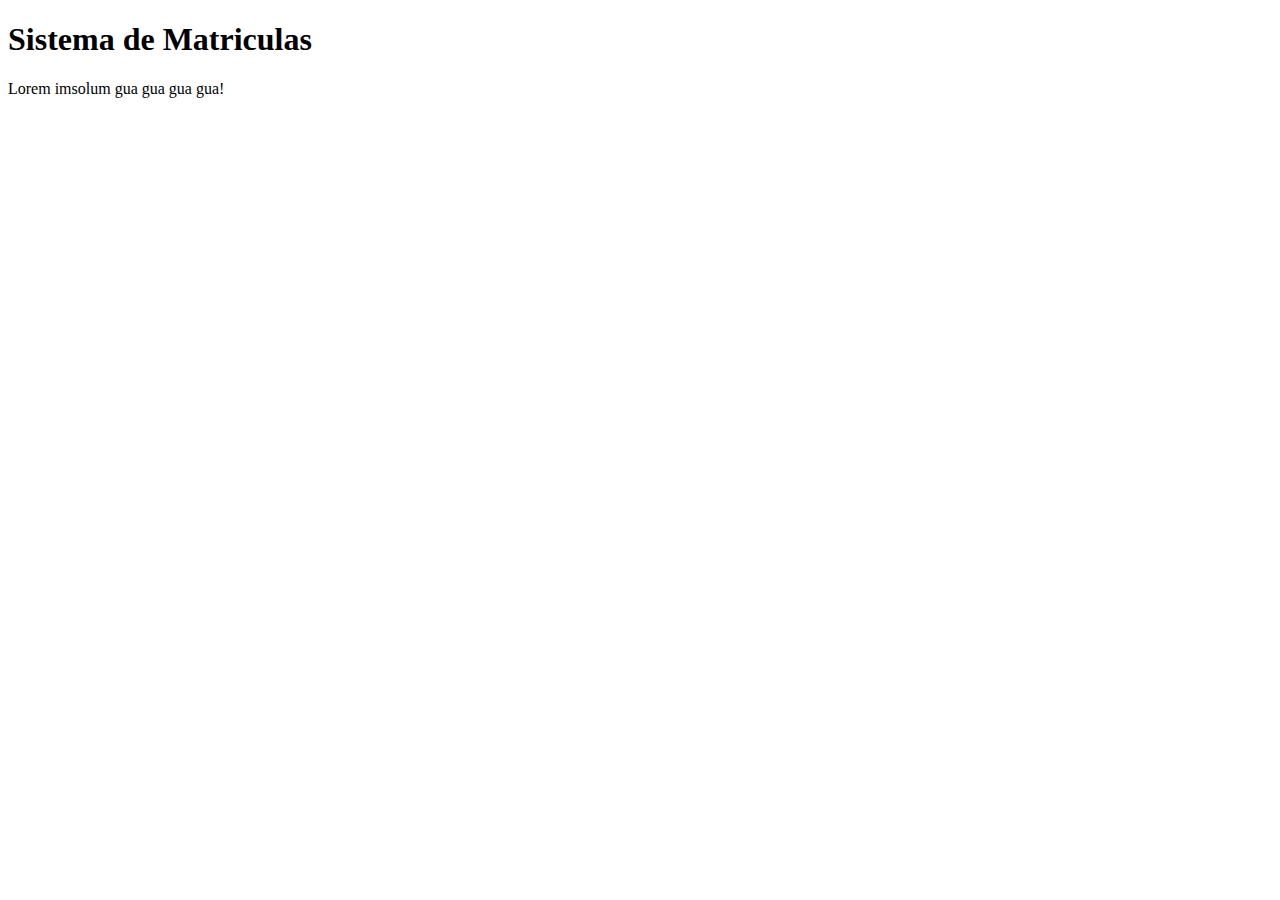
<file: src/main/resources/templates/index.html>
<!DOCTYPE html>
<html lang="es" xmlns:th="http://www.thymeleaf.org">
<head>
    <meta charset="UTF-8">
    <title>Bienvenidos</title>
    <!-- CSS only -->
    <link href="https://cdn.jsdelivr.net/npm/bootstrap@5.2.0-beta1/dist/css/bootstrap.min.css" rel="stylesheet"
          integrity="sha384-0evHe/X+R7YkIZDRvuzKMRqM+OrBnVFBL6DOitfPri4tjfHxaWutUpFmBp4vmVor" crossorigin="anonymous">
    <link th:href="@{/css/estilo.css}" rel="stylesheet">
    <script th:src="@{/js/jquery-3.6.0.min.js}"></script>
</head>
<body>
<div class="container">
    <header>
        <h1>Sistema de Matriculas</h1>
        <div th:replace="nav :: menu"></div>
    </header>
    <main>
        <p>Lorem imsolum gua gua gua gua!</p>
    </main>
</div>
<!-- JavaScript Bundle with Popper -->
<script src="https://cdn.jsdelivr.net/npm/bootstrap@5.2.0-beta1/dist/js/bootstrap.bundle.min.js"
        integrity="sha384-pprn3073KE6tl6bjs2QrFaJGz5/SUsLqktiwsUTF55Jfv3qYSDhgCecCxMW52nD2"
        crossorigin="anonymous"></script>
</body>
</html>
</file>
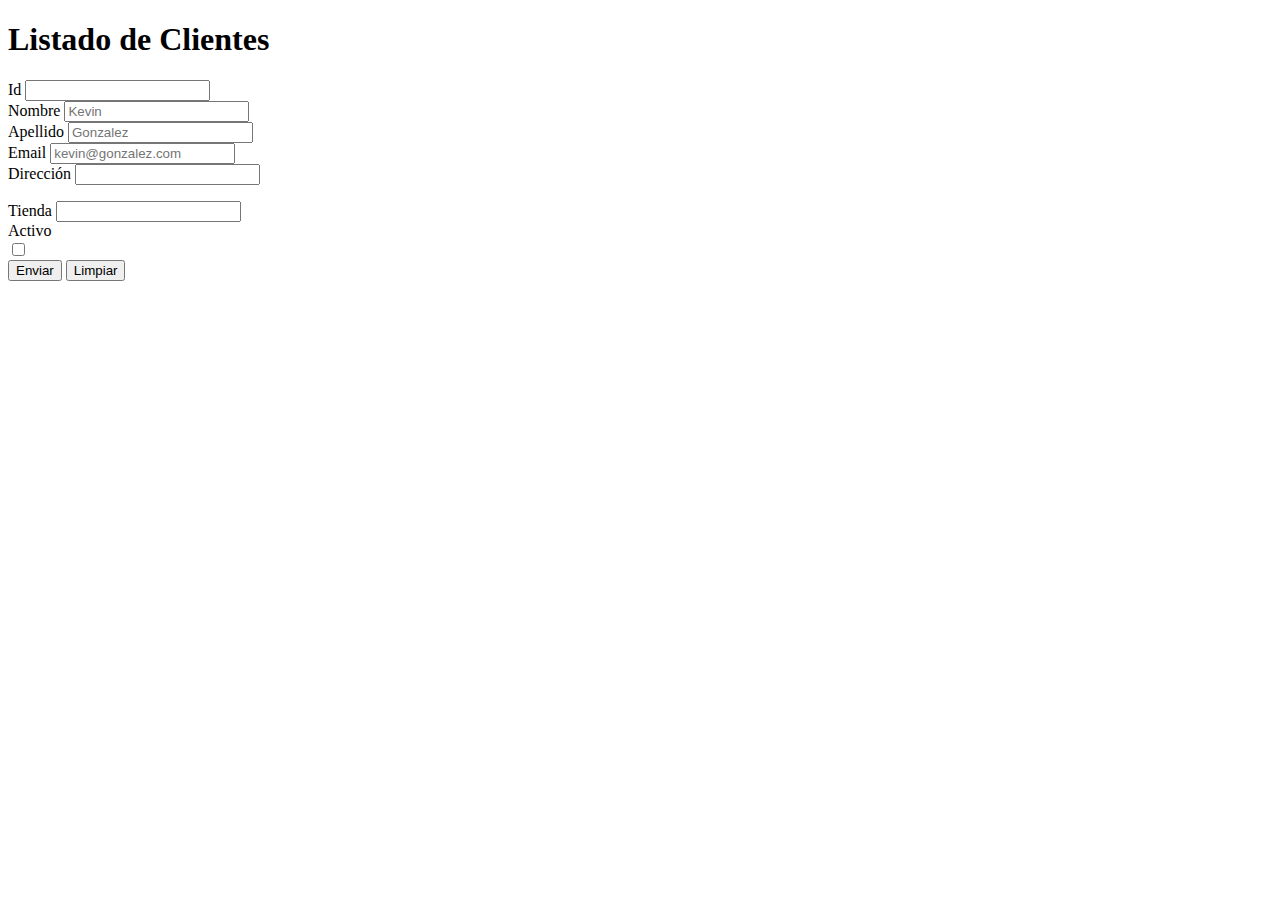
<file: src/main/resources/templates/customer.html>
<!DOCTYPE html>
<html lang="es" xmlns:th="http://www.thymeleaf.org">
<head>
    <meta charset="UTF-8">
    <title>Cliente</title>
    <!-- CSS only -->
    <link href="https://cdn.jsdelivr.net/npm/bootstrap@5.2.0-beta1/dist/css/bootstrap.min.css" rel="stylesheet"
          integrity="sha384-0evHe/X+R7YkIZDRvuzKMRqM+OrBnVFBL6DOitfPri4tjfHxaWutUpFmBp4vmVor" crossorigin="anonymous">
    <link th:href="@{/css/estilo.css}" rel="stylesheet">
    <script th:src="@{/js/jquery-3.6.0.min.js}"></script>
</head>
<body>
<div class="container">
    <header>
        <h1>Listado de Clientes</h1>
        <div th:replace="nav :: menu"></div>
    </header>
    <main>
        <form th:action="@{/customer/save}" method="post" th:object="${customer}">
            <div class="mb-3">
                <label for="customerId" class="form-label">Id</label>
                <input type="number" class="form-control" id="customerId" name="customerId" readonly
                       th:value="${customer.getCustomerId()}">
            </div>
            <div class="mb-3">
                <label for="firstName" class="form-label">Nombre</label>
                <input type="text" class="form-control" id="firstName" name="firstName" placeholder="Kevin"
                       th:value="${customer.getFirstName()}">
            </div>
            <div class="mb-3">
                <label for="lastName" class="form-label">Apellido</label>
                <input type="text" class="form-control" id="lastName" name="lastName" placeholder="Gonzalez"
                       th:value="${customer.getLastName()}">
            </div>
            <div class="mb-3">
                <label for="email" class="form-label">Email</label>
                <input type="email" class="form-control" id="email" name="email" placeholder="kevin@gonzalez.com"
                       th:value="${customer.getEmail()}">
            </div>
            <div class="mb-3">
                <label for="address" class="form-label">Dirección</label>
                <input type="text" class="form-control" id="address" name="address"
                       th:value="${customer.getAddress().getAddress()}">
                <p th:text="${customer.getAddress().getCity().getCity()}"></p>
                <p th:text="${customer.getAddress().getCity().getCountry().getCountry()}"></p>
            </div>
            <div class="mb-3">
                <label for="store" class="form-label">Tienda</label>
                <input type="text" class="form-control" id="store" name="store"
                       th:value="${customer.getStore().getStoreId()}">
            </div>
            <div class="row mb-3">
                <label for="active" class="col-sm-10 col-form-label">Activo</label>
                <div class="col-sm-2">
                    <input type="checkbox" class="form-check-input" id="active" name="active"
                           th:checked="${customer.getActive()}">
                </div>
            </div>

<!--            <div class="mb-3">-->
<!--                <label for="createDate" class="form-label">Creación</label>-->
<!--                <input type="date" class="form-control" id="createDate" name="createDate"-->
<!--                       th:value="${#temporals.format(customer.getCreateDate(), 'yyyy-mm-dd')}">-->

<!--            </div>-->
            <div class="col-6">
                <button type="submit" class="btn btn-primary">Enviar</button>
                <button type="reset" class="btn btn-secondary">Limpiar</button>
            </div>
        </form>
    </main>
</div>
</body>
</html>
</file>
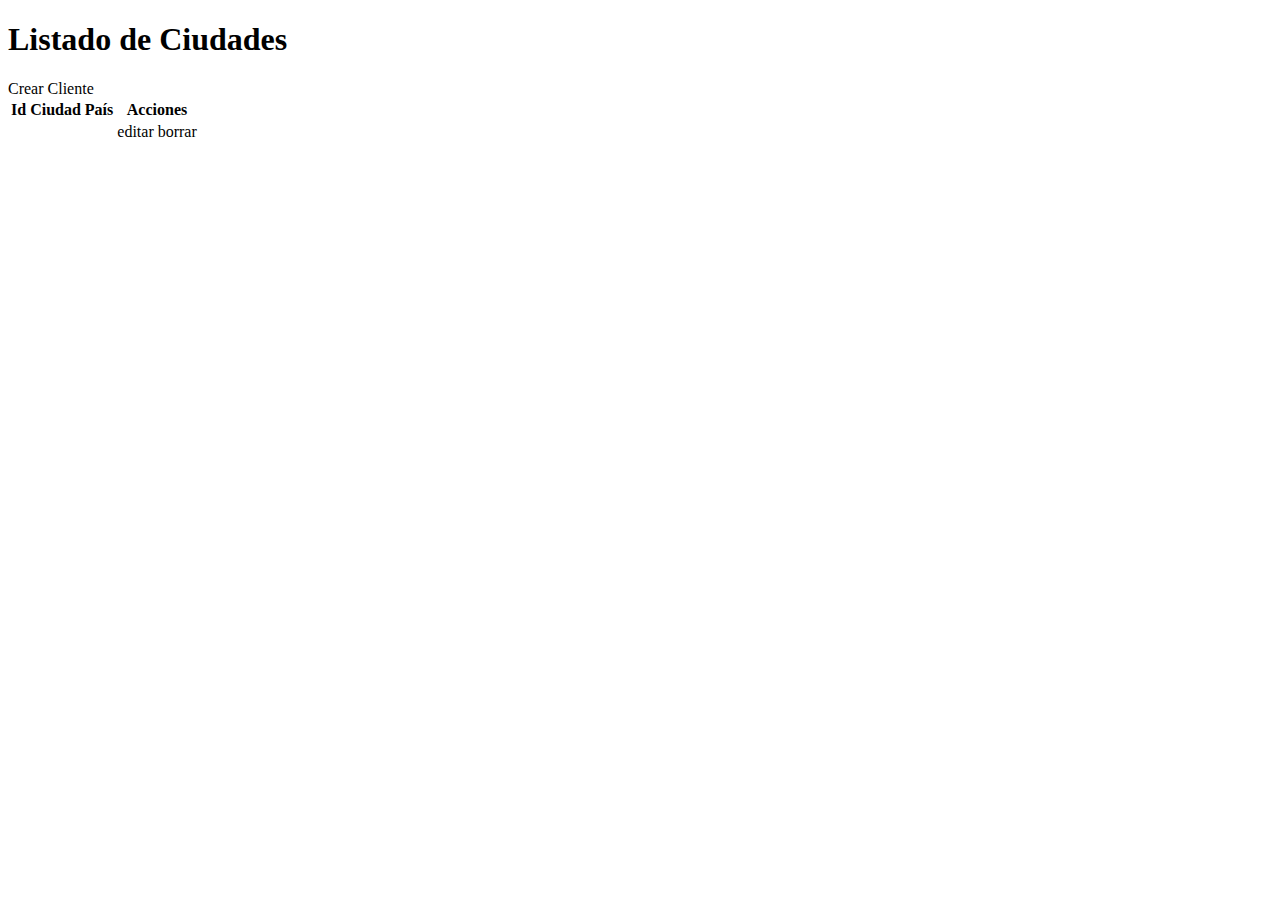
<file: src/main/resources/templates/listCities.html>
<!DOCTYPE html>
<html lang="es" xmlns:th="http://www.thymeleaf.org">
<head>
    <meta charset="UTF-8">
    <title>Lista de Clientes</title>
  <!-- CSS only -->
  <link href="https://cdn.jsdelivr.net/npm/bootstrap@5.2.0-beta1/dist/css/bootstrap.min.css" rel="stylesheet"
        integrity="sha384-0evHe/X+R7YkIZDRvuzKMRqM+OrBnVFBL6DOitfPri4tjfHxaWutUpFmBp4vmVor" crossorigin="anonymous">
  <link th:href="@{/css/estilo.css}" rel="stylesheet">
  <script th:src="@{/js/jquery-3.6.0.min.js}"></script>
  <link href="//cdn.datatables.net/1.12.1/css/jquery.dataTables.min.css" rel="stylesheet">
    <script src="//cdn.datatables.net/1.12.1/js/jquery.dataTables.min.js"></script>
</head>
<body>
<div class="container">
    <header>
        <h1>Listado de Ciudades</h1>
        <div th:replace="nav :: menu"></div>
    </header>
    <main>
        <div>
            <a th:href="@{/customer/new}" class="btn btn-primary">Crear Cliente</a>
        </div>
        <table id="customers" class="table">
            <thead>
            <tr>
                <th>Id</th>
                <th>Ciudad</th>
                <th>País</th>
                <th>Acciones</th>
            </tr>
            </thead>
            <tbody>
                <tr th:each="city: ${cities}">
                    <th th:text="${city.getCityId()}"></th>
                    <td th:text="${city.getCity()}"></td>
                    <td><a th:href="@{/city/all/country/{id}(id=${city.getCountryId()})}" th:text="${city.getCountry().getCountry()}"></a>
                    </td>
                    <td><a th:href="@{/city/{id}(id=${city.getCityId()})}">editar</a>
                        <a th:href="@{/city/del/{id}(id=${city.getCityId()})}">borrar</a></td>
                </tr>
            </tbody>
        </table>
    </main>
</div>
<script>
    $(document).ready( function () {
    <!--$('#customers').DataTable();-->
} );
</script>
<!-- JavaScript Bundle with Popper -->
<script src="https://cdn.jsdelivr.net/npm/bootstrap@5.2.0-beta1/dist/js/bootstrap.bundle.min.js"
        integrity="sha384-pprn3073KE6tl6bjs2QrFaJGz5/SUsLqktiwsUTF55Jfv3qYSDhgCecCxMW52nD2"
        crossorigin="anonymous"></script>
</body>
</html>
</file>
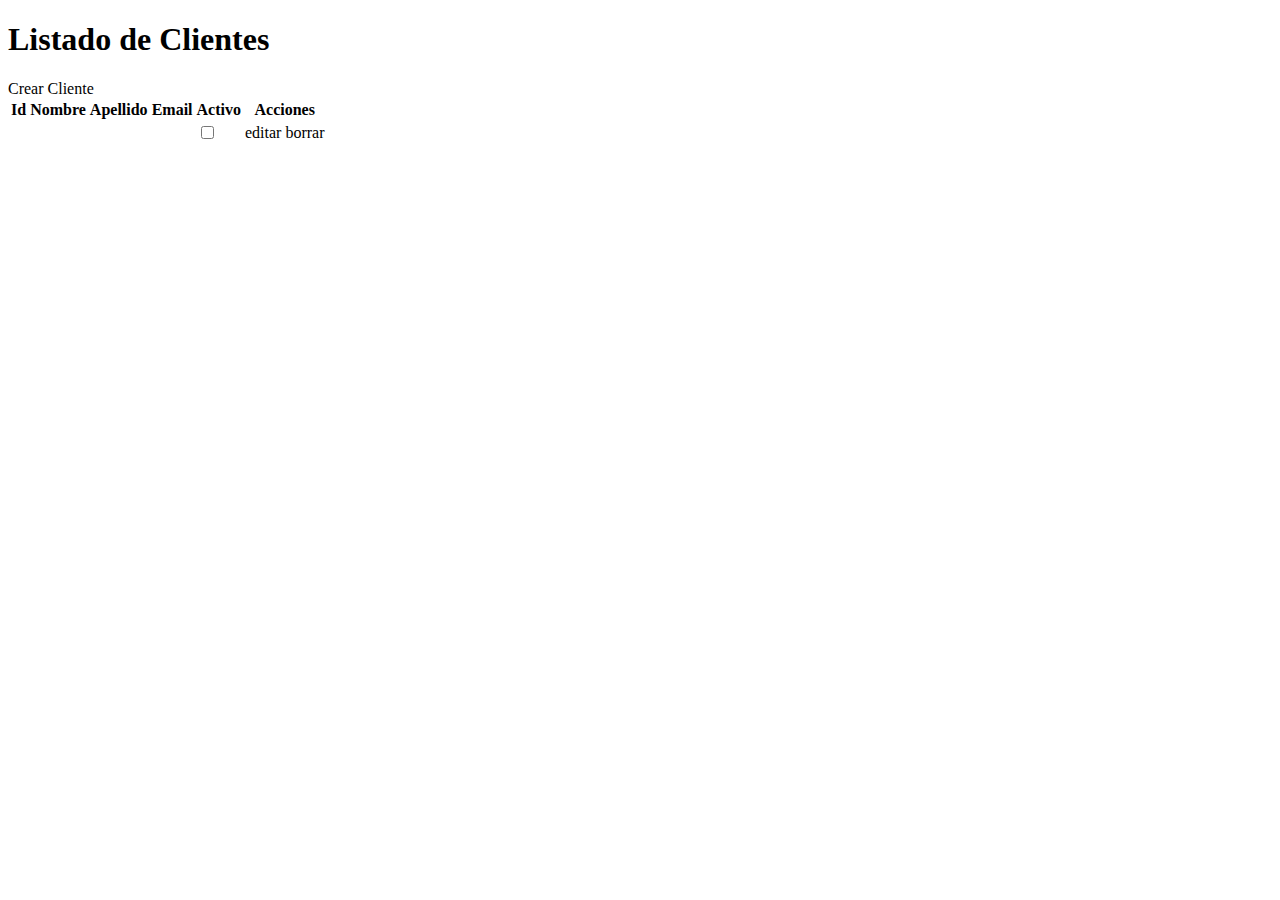
<file: src/main/resources/templates/listCustomers.html>
<!DOCTYPE html>
<html lang="es" xmlns:th="http://www.thymeleaf.org">
<head>
    <meta charset="UTF-8">
    <title>Lista de Clientes</title>
  <!-- CSS only -->
  <link href="https://cdn.jsdelivr.net/npm/bootstrap@5.2.0-beta1/dist/css/bootstrap.min.css" rel="stylesheet"
        integrity="sha384-0evHe/X+R7YkIZDRvuzKMRqM+OrBnVFBL6DOitfPri4tjfHxaWutUpFmBp4vmVor" crossorigin="anonymous">
  <link th:href="@{/css/estilo.css}" rel="stylesheet">
  <script th:src="@{/js/jquery-3.6.0.min.js}"></script>
  <link href="//cdn.datatables.net/1.12.1/css/jquery.dataTables.min.css" rel="stylesheet">
    <script src="//cdn.datatables.net/1.12.1/js/jquery.dataTables.min.js"></script>
</head>
<body>
<div class="container">
    <header>
        <h1>Listado de Clientes</h1>
        <div th:replace="nav :: menu"></div>
    </header>
    <main>
        <div>
            <a th:href="@{/customer/new}" class="btn btn-primary">Crear Cliente</a>
        </div>
        <table id="customers" class="table">
            <thead>
            <tr>
                <th>Id</th>
                <th>Nombre</th>
                <th>Apellido</th>
                <th>Email</th>
          <!--      <th>Creación</th>-->
                <th>Activo</th>
                <th>Acciones</th>
            </tr>
            </thead>
            <tbody>
                <tr th:each="customer: ${customers}">
                    <th th:text="${customer.getCustomerId()}"></th>
                    <td th:text="${customer.getFirstName()}"></td>
                    <td th:text="${customer.getLastName()}"></td>
                    <td th:text="${customer.getEmail()}"></td>
                    <!--<td th:text="${#temporals.format(customer.getCreateDate(), 'dd-mm-yyyy')}"></td>-->
                    <td><input type="checkbox" class="form-check-input" id="active" name="active"
                               th:checked="${customer.getActive()}" readonly></td>
                    <td><a th:href="@{/customer/{id}(id=${customer.getCustomerId()})}">editar</a>
                        <a th:href="@{/customer/del/{id}(id=${customer.getCustomerId()})}">borrar</a></td>
                </tr>
            </tbody>
        </table>
    </main>
</div>
<script>
    $(document).ready( function () {
    $('#customers').DataTable();
} );
</script>
<!-- JavaScript Bundle with Popper -->
<script src="https://cdn.jsdelivr.net/npm/bootstrap@5.2.0-beta1/dist/js/bootstrap.bundle.min.js"
        integrity="sha384-pprn3073KE6tl6bjs2QrFaJGz5/SUsLqktiwsUTF55Jfv3qYSDhgCecCxMW52nD2"
        crossorigin="anonymous"></script>
</body>
</html>
</file>
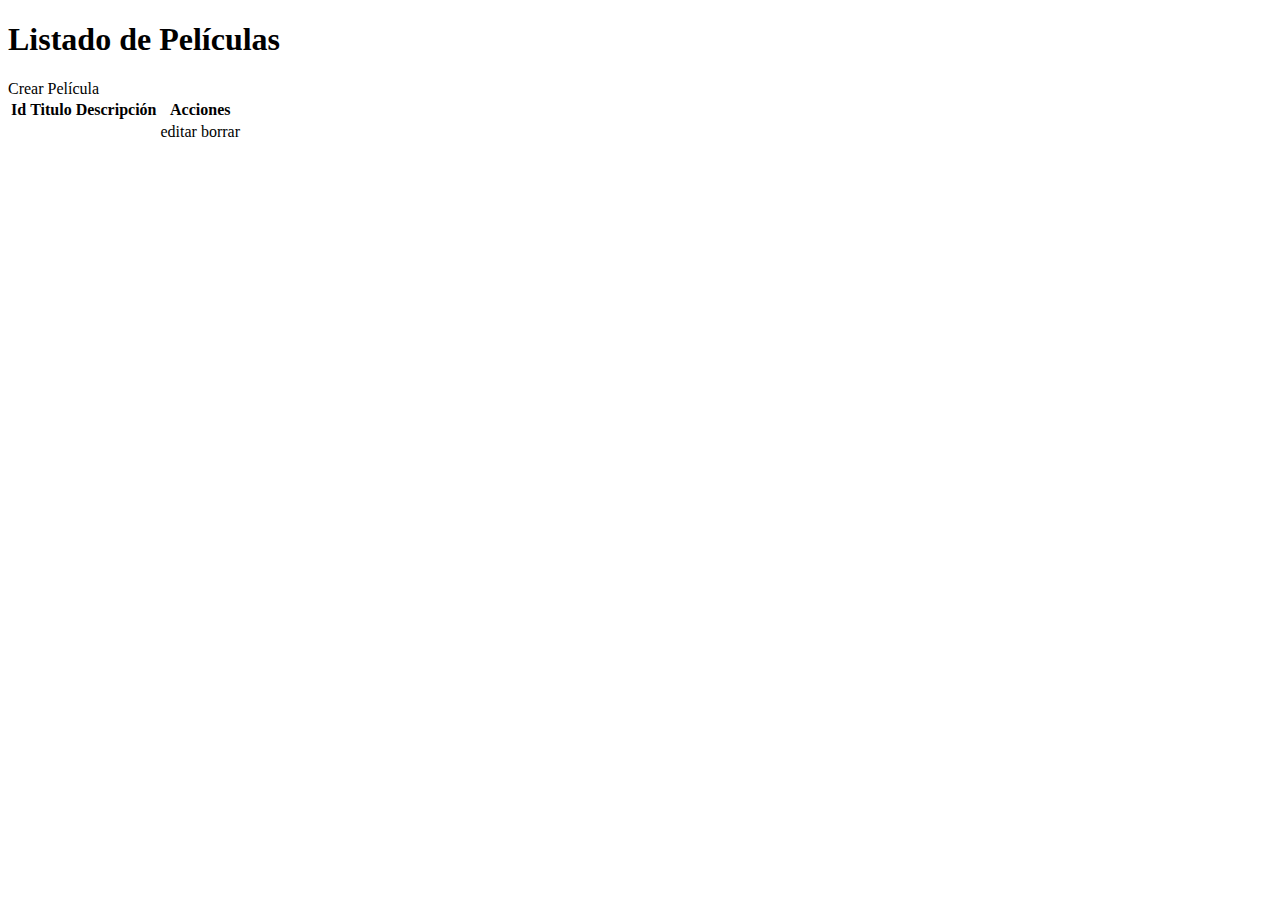
<file: src/main/resources/templates/listFilms.html>
<!DOCTYPE html>
<html lang="es" xmlns:th="http://www.thymeleaf.org">
<head>
    <meta charset="UTF-8">
    <title>Lista de Clientes</title>
  <!-- CSS only -->
  <link href="https://cdn.jsdelivr.net/npm/bootstrap@5.2.0-beta1/dist/css/bootstrap.min.css" rel="stylesheet"
        integrity="sha384-0evHe/X+R7YkIZDRvuzKMRqM+OrBnVFBL6DOitfPri4tjfHxaWutUpFmBp4vmVor" crossorigin="anonymous">
  <link th:href="@{/css/estilo.css}" rel="stylesheet">
  <script th:src="@{/js/jquery-3.6.0.min.js}"></script>
  <link href="//cdn.datatables.net/1.12.1/css/jquery.dataTables.min.css" rel="stylesheet">
    <script src="//cdn.datatables.net/1.12.1/js/jquery.dataTables.min.js"></script>
</head>
<body>
<div class="container">
    <header>
        <h1>Listado de Películas</h1>
        <div th:replace="nav :: menu"></div>
    </header>
    <main>
        <div>
            <a th:href="@{/films/new}" class="btn btn-primary">Crear Película</a>
        </div>
        <table id="films" class="table">
            <thead>
            <tr>
                <th>Id</th>
                <th>Titulo</th>
                <th>Descripción</th>
                <th>Acciones</th>
            </tr>
            </thead>
            <tbody>
                <tr th:each="film: ${films}">
                    <th th:text="${film.getFilmId()}"></th>
                    <td th:text="${film.getTitle()}"></td>
                    <td th:text="${film.getDescription()}"></td>
                    <td><a th:href="@{/film/{id}(id=${film.getFilmId()})}">editar</a>
                        <a th:href="@{/film/del/{id}(id=${film.getFilmId()})}">borrar</a></td>
                </tr>
            </tbody>
        </table>
    </main>
</div>
<script>
    $(document).ready( function () {
    $('#films').DataTable();
} );
</script>
<!-- JavaScript Bundle with Popper -->
<script src="https://cdn.jsdelivr.net/npm/bootstrap@5.2.0-beta1/dist/js/bootstrap.bundle.min.js"
        integrity="sha384-pprn3073KE6tl6bjs2QrFaJGz5/SUsLqktiwsUTF55Jfv3qYSDhgCecCxMW52nD2"
        crossorigin="anonymous"></script>
</body>
</html>
</file>
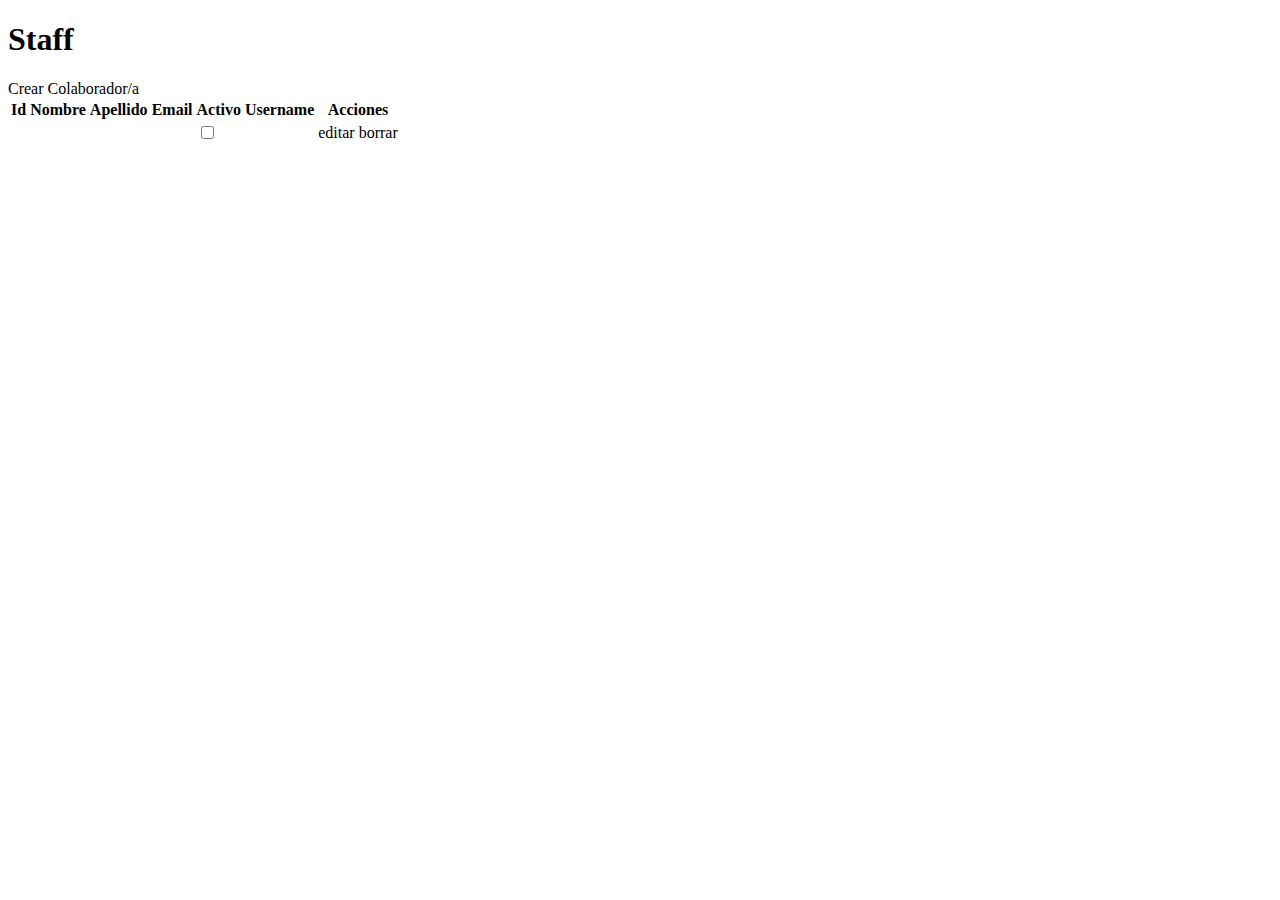
<file: src/main/resources/templates/listStaff.html>
<!DOCTYPE html>
<html lang="es" xmlns:th="http://www.thymeleaf.org">
<head>
    <meta charset="UTF-8">
    <title>Lista de Clientes</title>
  <!-- CSS only -->
  <link href="https://cdn.jsdelivr.net/npm/bootstrap@5.2.0-beta1/dist/css/bootstrap.min.css" rel="stylesheet"
        integrity="sha384-0evHe/X+R7YkIZDRvuzKMRqM+OrBnVFBL6DOitfPri4tjfHxaWutUpFmBp4vmVor" crossorigin="anonymous">
  <link th:href="@{/css/estilo.css}" rel="stylesheet">
  <script th:src="@{/js/jquery-3.6.0.min.js}"></script>
  <link href="//cdn.datatables.net/1.12.1/css/jquery.dataTables.min.css" rel="stylesheet">
    <script src="//cdn.datatables.net/1.12.1/js/jquery.dataTables.min.js"></script>
</head>
<body>
<div class="container">
    <header>
        <h1>Staff</h1>
        <div th:replace="nav :: menu"></div>
    </header>
    <main>
        <div>
            <a th:href="@{/staff/new}" class="btn btn-primary">Crear Colaborador/a</a>
        </div>
        <table id="staff" class="table">
            <thead>
            <tr>
                <th>Id</th>
                <th>Nombre</th>
                <th>Apellido</th>
                <th>Email</th>
                <th>Activo</th>
                <th>Username</th>
                <th>Acciones</th>
            </tr>
            </thead>
            <tbody>
                <tr th:each="staff: ${staffs}">
                    <th th:text="${staff.getStaffId()}"></th>
                    <td th:text="${staff.getFirstName()}"></td>
                    <td th:text="${staff.getLastName()}"></td>
                    <td th:text="${staff.getEmail()}"></td>
                    <td><input type="checkbox" class="form-check-input" id="active" name="active"
                           th:checked="${staff.isActive()}" readonly></td>
                    <td th:text="${staff.getUsername()}"></td>
                    <td><a th:href="@{/staff/{id}(id=${staff.getStaffId()})}">editar</a>
                        <a th:href="@{/staff/del/{id}(id=${staff.getStaffId()})}">borrar</a></td>
                </tr>
            </tbody>
        </table>
    </main>
</div>
<script>
    $(document).ready( function () {
    $('#staff').DataTable();
} );
</script>
<!-- JavaScript Bundle with Popper -->
<script src="https://cdn.jsdelivr.net/npm/bootstrap@5.2.0-beta1/dist/js/bootstrap.bundle.min.js"
        integrity="sha384-pprn3073KE6tl6bjs2QrFaJGz5/SUsLqktiwsUTF55Jfv3qYSDhgCecCxMW52nD2"
        crossorigin="anonymous"></script>
</body>
</html>
</file>
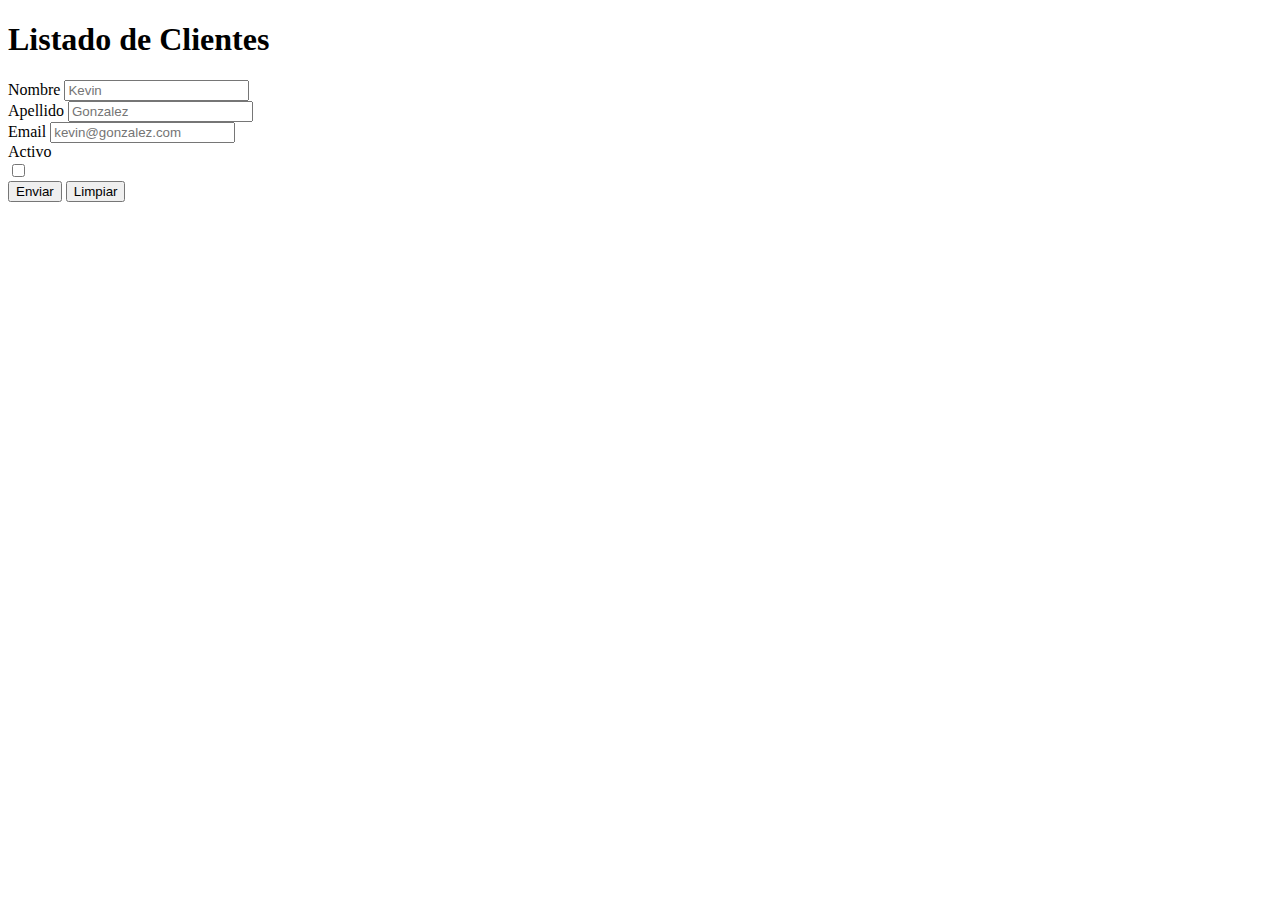
<file: src/main/resources/templates/newCustomer.html>
<!DOCTYPE html>
<html lang="es" xmlns:th="http://www.thymeleaf.org">
<head>
    <meta charset="UTF-8">
    <title>Cliente</title>
    <!-- CSS only -->
    <link href="https://cdn.jsdelivr.net/npm/bootstrap@5.2.0-beta1/dist/css/bootstrap.min.css" rel="stylesheet"
          integrity="sha384-0evHe/X+R7YkIZDRvuzKMRqM+OrBnVFBL6DOitfPri4tjfHxaWutUpFmBp4vmVor" crossorigin="anonymous">
    <link th:href="@{/css/estilo.css}" rel="stylesheet">
    <script th:src="@{/js/jquery-3.6.0.min.js}"></script>
</head>
<body>
<div class="container">
    <header>
        <h1>Listado de Clientes</h1>
        <div th:replace="nav :: menu"></div>
    </header>
    <main>
        <form th:action="@{/customer/save}" method="post" th:object="${customer}">
            <!--<input type="hidden" class="form-control" id="customerId" name="customerId">-->

            <div class="mb-3">
                <label for="firstName" class="form-label">Nombre</label>
                <input type="text" class="form-control" id="firstName" name="firstName" placeholder="Kevin">
            </div>
            <div class="mb-3">
                <label for="lastName" class="form-label">Apellido</label>
                <input type="text" class="form-control" id="lastName" name="lastName" placeholder="Gonzalez">
            </div>
            <div class="mb-3">
                <label for="email" class="form-label">Email</label>
                <input type="email" class="form-control" id="email" name="email" placeholder="kevin@gonzalez.com">
            </div>
            <div class="row mb-3">
                <label for="active" class="col-sm-10 col-form-label">Activo</label>
                <div class="col-sm-2">
                    <input type="checkbox" class="form-check-input" id="active" name="active">
                </div>
            </div>
            <input type="hidden" id="addressId" name="addressId" value="1">
            <input type="hidden" id="storeId" name="storeId" value="1">
<!--            <div class="mb-3">-->
<!--                <label for="createDate" class="form-label">Creación</label>-->
<!--                <input type="date" class="form-control" id="createDate" name="createDate"-->
<!--                       th:value="${#temporals.format(customer.getCreateDate(), 'yyyy-mm-dd')}">-->

<!--            </div>-->
            <div class="col-6">
                <button type="submit" class="btn btn-primary">Enviar</button>
                <button type="reset" class="btn btn-secondary">Limpiar</button>
            </div>
        </form>
    </main>
</div>
</body>
</html>
</file>
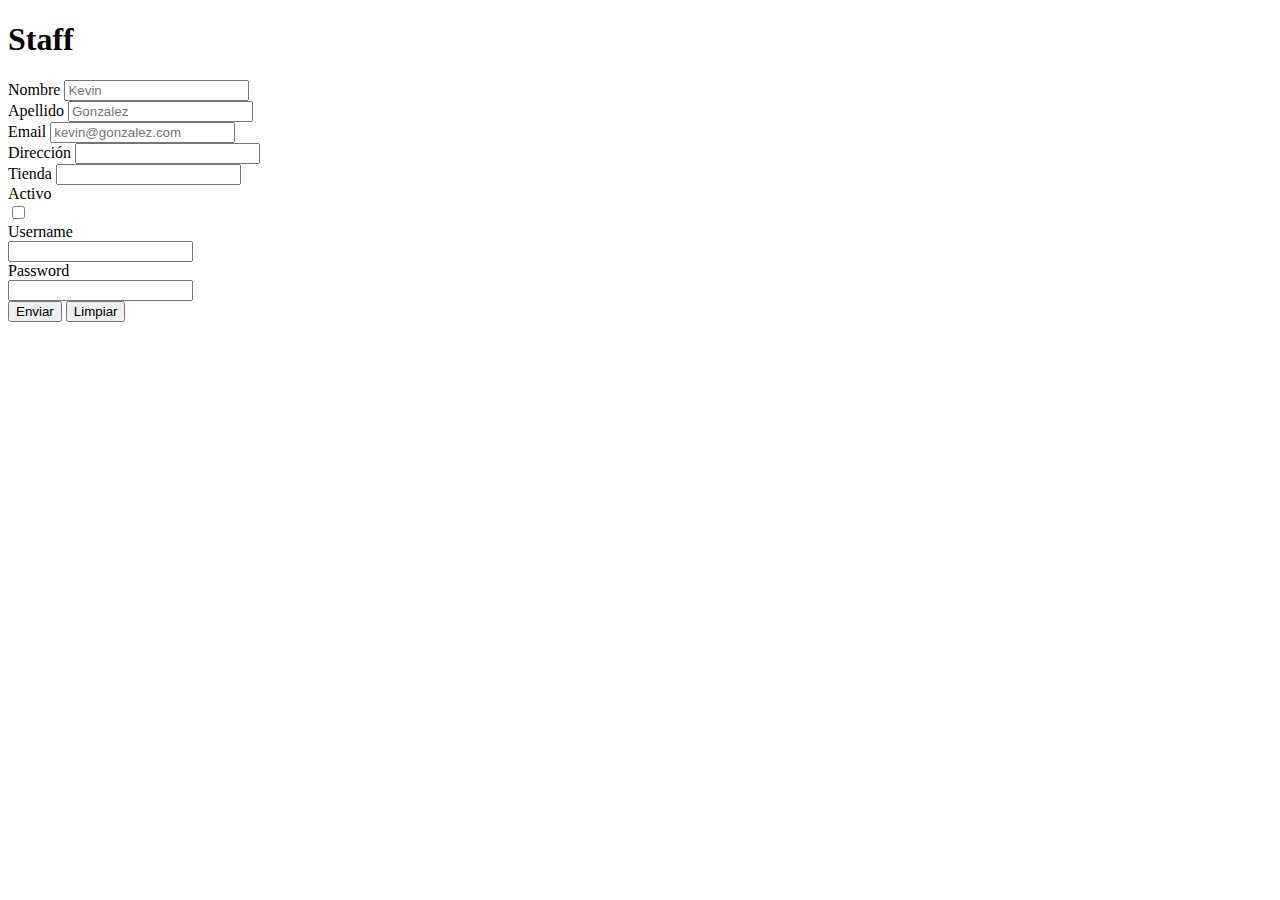
<file: src/main/resources/templates/newStaff.html>
<!DOCTYPE html>
<html lang="es" xmlns:th="http://www.thymeleaf.org">
<head>
    <meta charset="UTF-8">
    <title>Cliente</title>
    <!-- CSS only -->
    <link href="https://cdn.jsdelivr.net/npm/bootstrap@5.2.0-beta1/dist/css/bootstrap.min.css" rel="stylesheet"
          integrity="sha384-0evHe/X+R7YkIZDRvuzKMRqM+OrBnVFBL6DOitfPri4tjfHxaWutUpFmBp4vmVor" crossorigin="anonymous">
    <link th:href="@{/css/estilo.css}" rel="stylesheet">
    <script th:src="@{/js/jquery-3.6.0.min.js}"></script>
</head>
<body>
<div class="container">
    <header>
        <h1>Staff</h1>
        <div th:replace="nav :: menu"></div>
    </header>
    <main>
        <form th:action="@{/staff/save}" method="post" th:object="${staff}">
            <input type="hidden" id="staffId" name="staffId" value="0">

            <div class="mb-3">
                <label for="firstName" class="form-label">Nombre</label>
                <input type="text" class="form-control" id="firstName" name="firstName" placeholder="Kevin">
            </div>
            <div class="mb-3">
                <label for="lastName" class="form-label">Apellido</label>
                <input type="text" class="form-control" id="lastName" name="lastName" placeholder="Gonzalez">
            </div>
            <div class="mb-3">
                <label for="email" class="form-label">Email</label>
                <input type="email" class="form-control" id="email" name="email" placeholder="kevin@gonzalez.com">
            </div>
            <div class="mb-3">
                <label for="addressId" class="form-label">Dirección</label>
                <input type="text" class="form-control" id="addressId" name="addressId">
            </div>
            <div class="mb-3">
                <label for="store" class="form-label">Tienda</label>
                <input type="text" id="storeId" name="storeId">
            </div>
            <div class="row mb-3">
                <label for="active" class="col-sm-2 col-form-label">Activo</label>
                <div class="col-sm-10">
                    <input type="checkbox" class="form-check-input" id="active" name="active">
                </div>
            </div>
            <div class="row mb-3">
                <label for="username" class="col-sm-2 col-form-label">Username</label>
                <div class="col-sm-10">
                    <input type="text" class="form-control" id="username" name="username">
                </div>
            </div>
            <div class="row mb-3">
                <label for="password" class="col-sm-2 col-form-label">Password</label>
                <div class="col-sm-10">
                    <input type="password" class="form-control" id="password" name="password">
                </div>
            </div>

            <div class="col-6">
                <button type="submit" class="btn btn-primary">Enviar</button>
                <button type="reset" class="btn btn-secondary">Limpiar</button>
            </div>
        </form>
    </main>
</div>
</body>
</html>
</file>
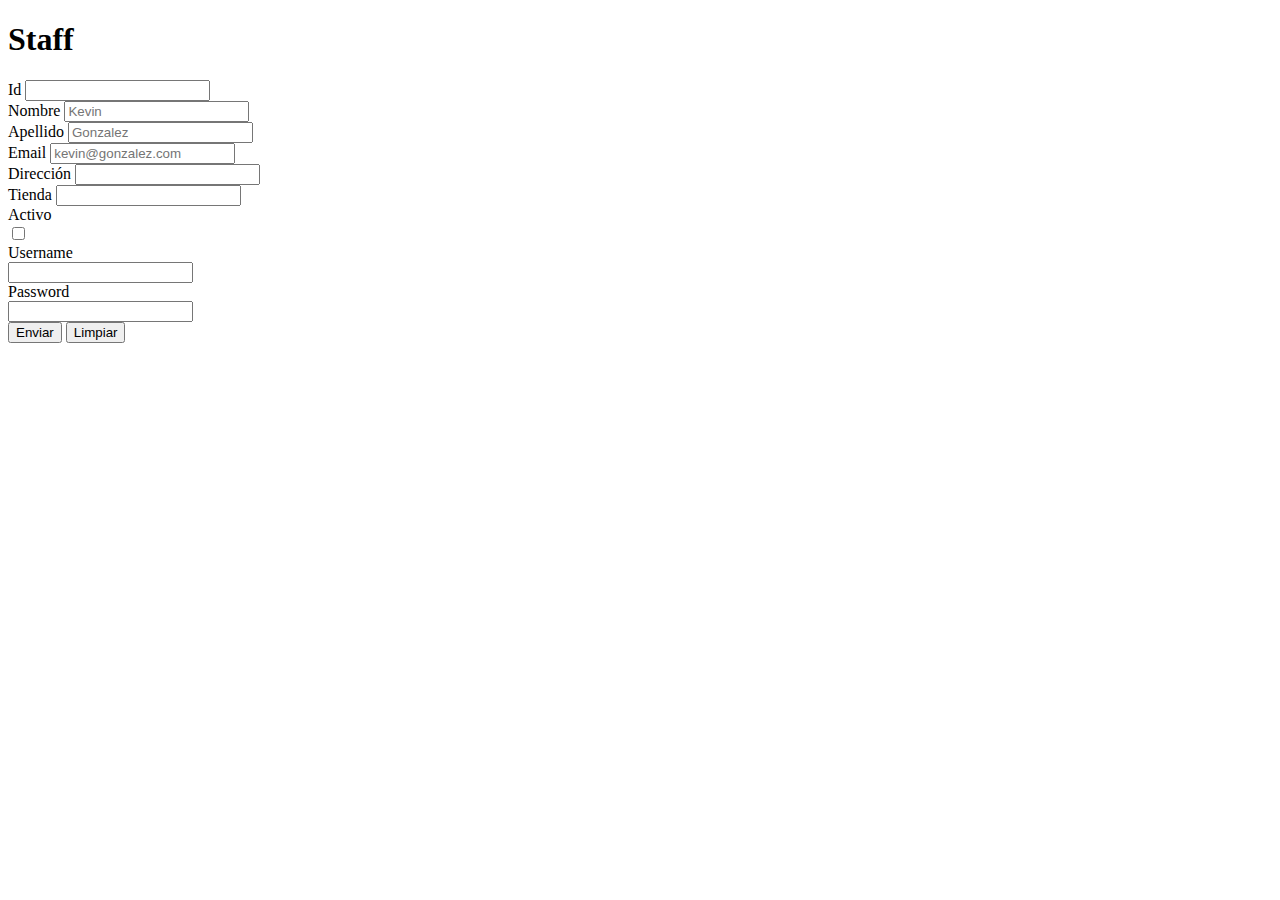
<file: src/main/resources/templates/staff.html>
<!DOCTYPE html>
<html lang="es" xmlns:th="http://www.thymeleaf.org">
<head>
    <meta charset="UTF-8">
    <title>Cliente</title>
    <!-- CSS only -->
    <link href="https://cdn.jsdelivr.net/npm/bootstrap@5.2.0-beta1/dist/css/bootstrap.min.css" rel="stylesheet"
          integrity="sha384-0evHe/X+R7YkIZDRvuzKMRqM+OrBnVFBL6DOitfPri4tjfHxaWutUpFmBp4vmVor" crossorigin="anonymous">
    <link th:href="@{/css/estilo.css}" rel="stylesheet">
    <script th:src="@{/js/jquery-3.6.0.min.js}"></script>
</head>
<body>
<div class="container">
    <header>
        <h1>Staff</h1>
        <div th:replace="nav :: menu"></div>
    </header>
    <main>
        <form th:action="@{/staff/save}" method="post" th:object="${staff}">
            <div class="mb-3">
                <label for="staffId" class="form-label">Id</label>
                <input type="number" class="form-control" id="staffId" name="staffId" readonly
                       th:value="${staff.getStaffId()}">
            </div>
            <div class="mb-3">
                <label for="firstName" class="form-label">Nombre</label>
                <input type="text" class="form-control" id="firstName" name="firstName" placeholder="Kevin"
                       th:value="${staff.getFirstName()}">
            </div>
            <div class="mb-3">
                <label for="lastName" class="form-label">Apellido</label>
                <input type="text" class="form-control" id="lastName" name="lastName" placeholder="Gonzalez"
                       th:value="${staff.getLastName()}">
            </div>
            <div class="mb-3">
                <label for="email" class="form-label">Email</label>
                <input type="email" class="form-control" id="email" name="email" placeholder="kevin@gonzalez.com"
                       th:value="${staff.getEmail()}">
            </div>
            <div class="mb-3">
                <label for="address" class="form-label">Dirección</label>
                <input type="hidden" id="addressId" name="addressId" th:value="${staff.getAddress().getAddressId()}">
                <input type="text" class="form-control" id="address" name="address"
                       th:value="${staff.getAddress().getAddress()}">
            </div>
            <div class="mb-3">
                <label for="store" class="form-label">Tienda</label>
                <input type="hidden" id="storeId" name="storeId" th:value="${staff.getStore().getStoreId()}">
                <input type="text" class="form-control" id="store" name="store"
                       th:value="${staff.getStore().getStoreId()}">
            </div>
            <div class="row mb-3">
                <label for="active" class="col-sm-2 col-form-label">Activo</label>
                <div class="col-sm-10">
                    <input type="checkbox" class="form-check-input" id="active" name="active"
                           th:checked="${staff.isActive()}">
                </div>
            </div>
            <div class="row mb-3">
                <label for="username" class="col-sm-2 col-form-label">Username</label>
                <div class="col-sm-10">
                    <input type="text" class="form-control" id="username" name="username"
                           th:value="${staff.getUsername()}">
                </div>
            </div>
            <div class="row mb-3">
                <label for="password" class="col-sm-2 col-form-label">Password</label>
                <div class="col-sm-10">
                    <input type="password" class="form-control" id="password" name="password"
                           th:value="${staff.getPassword()}">
                </div>
            </div>

            <div class="col-6">
                <button type="submit" class="btn btn-primary">Enviar</button>
                <button type="reset" class="btn btn-secondary">Limpiar</button>
            </div>
        </form>
    </main>
</div>
</body>
</html>
</file>
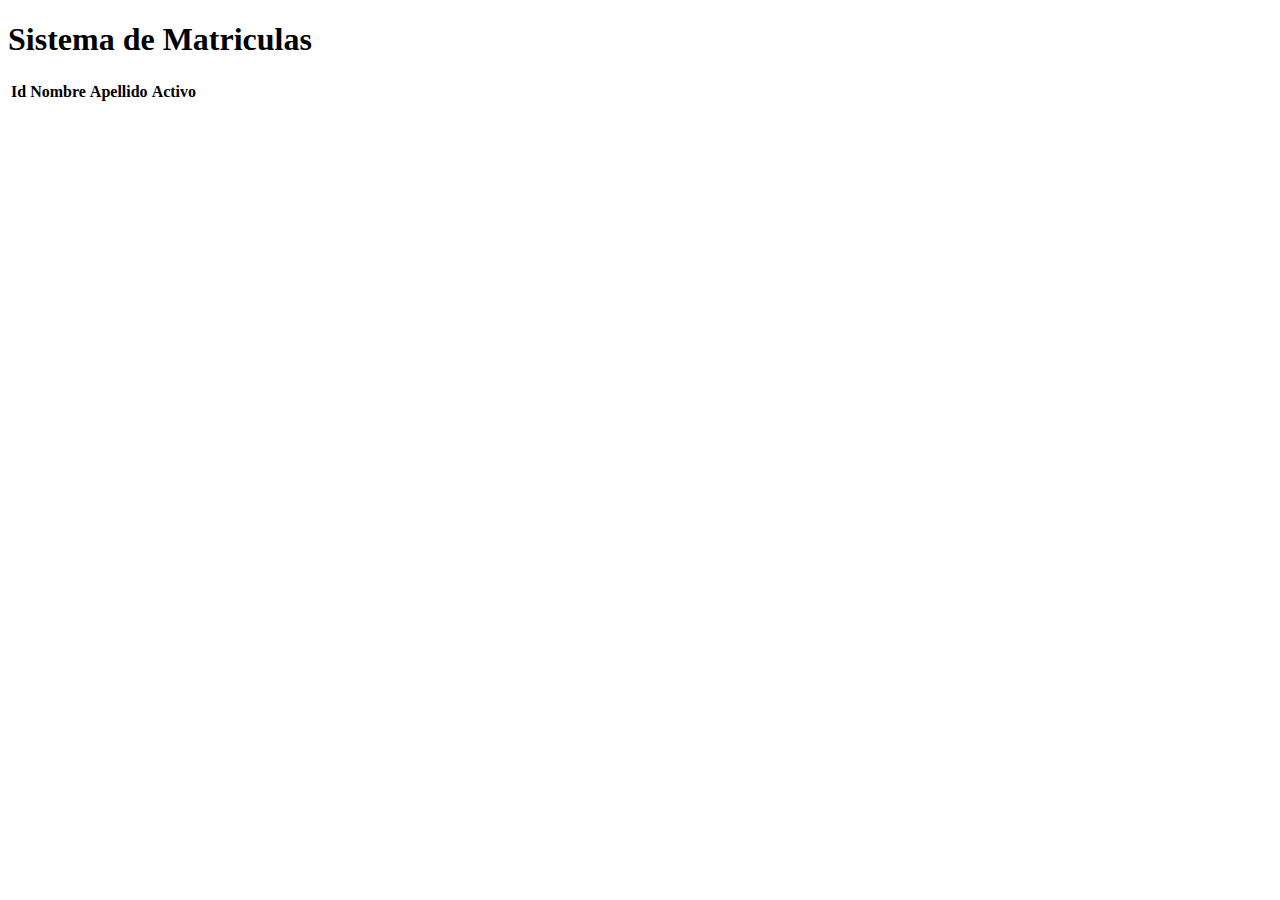
<file: src/main/resources/templates/students.html>
<!DOCTYPE html>
<html lang="es" xmlns:th="http://www.thymeleaf.org">
<head>
    <meta charset="UTF-8">
    <title>Title</title>
  <!-- CSS only -->
  <link href="https://cdn.jsdelivr.net/npm/bootstrap@5.2.0-beta1/dist/css/bootstrap.min.css" rel="stylesheet"
        integrity="sha384-0evHe/X+R7YkIZDRvuzKMRqM+OrBnVFBL6DOitfPri4tjfHxaWutUpFmBp4vmVor" crossorigin="anonymous">
  <link th:href="@{/css/estilo.css}" rel="stylesheet">
  <script th:src="@{/js/jquery-3.6.0.min.js}"></script>
</head>
<body>
<div class="container">
    <header>
        <h1>Sistema de Matriculas</h1>
        <div th:replace="nav :: menu"></div>
    </header>
    <main>
        <table class="table">
            <thead>
            <tr>
                <th>Id</th>
                <th>Nombre</th>
                <th>Apellido</th>
                <th>Activo</th>
            </tr>
            </thead>
            <tbody>
                <tr th:each="student: ${students}">
                    <th th:text="${student.getEstudianteId()}"></th>
                    <td th:text="${student.getNombre()}"></td>
                    <td th:text="${student.getApellido()}"></td>
                    <td th:text="${student.isActivo()}"></td>
                </tr>
            </tbody>
        </table>
    </main>
</div>
<!-- JavaScript Bundle with Popper -->
<script src="https://cdn.jsdelivr.net/npm/bootstrap@5.2.0-beta1/dist/js/bootstrap.bundle.min.js"
        integrity="sha384-pprn3073KE6tl6bjs2QrFaJGz5/SUsLqktiwsUTF55Jfv3qYSDhgCecCxMW52nD2"
        crossorigin="anonymous"></script>
</body>
</html>
</file>
